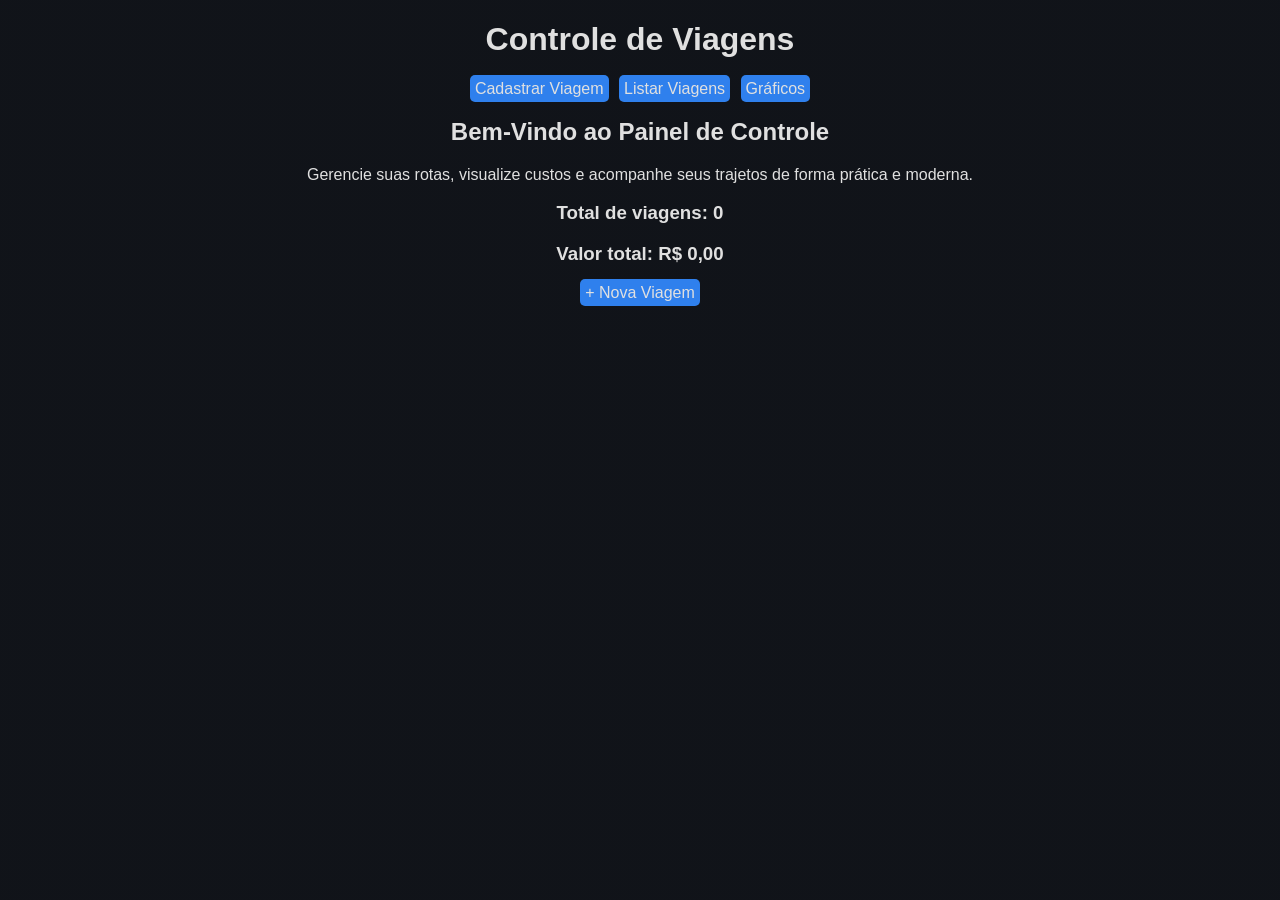
<file: index.html>
<!DOCTYPE html>
<html lang="pt-br">
<head>
    <meta charset="UTF-8">
    <meta name="viewport" content="width=device-width, initial-scale=1.0">
    <link rel="stylesheet" href="style.css">
    <title>Controle de Viagens</title>

    <style>
        body{
            display: flex;
            align-items:  center;
            flex-direction: column;
        }

        main{
            text-align: center;
        }
    </style>
</head>
<body>
    <header>

        <h1>Controle de Viagens</h1>
        <nav>
           
            <a href="cadastro.html">Cadastrar Viagem</a>
            <a href="lista.html">Listar Viagens</a>
            <a href="graficos.html">Gráficos</a>
        </nav>
    </header>

    <main class="home">
        <h2>Bem-Vindo ao Painel de Controle</h2>
        <p>Gerencie suas rotas, visualize custos e acompanhe seus trajetos de forma prática e moderna.</p>

        <div id="resumo" class="resumo">
            <h3>Total de viagens: <span id="qtd">0</span></h3>

            <h3>Valor total: <span id="valor">R$ 0,00</span></h3>
        </div>
        <a href="cadastro.html" class="btn-desta1que">+ Nova Viagem</a>
    </main>

    <script src="home.js"></script>
    
</body>
</html>
</file>
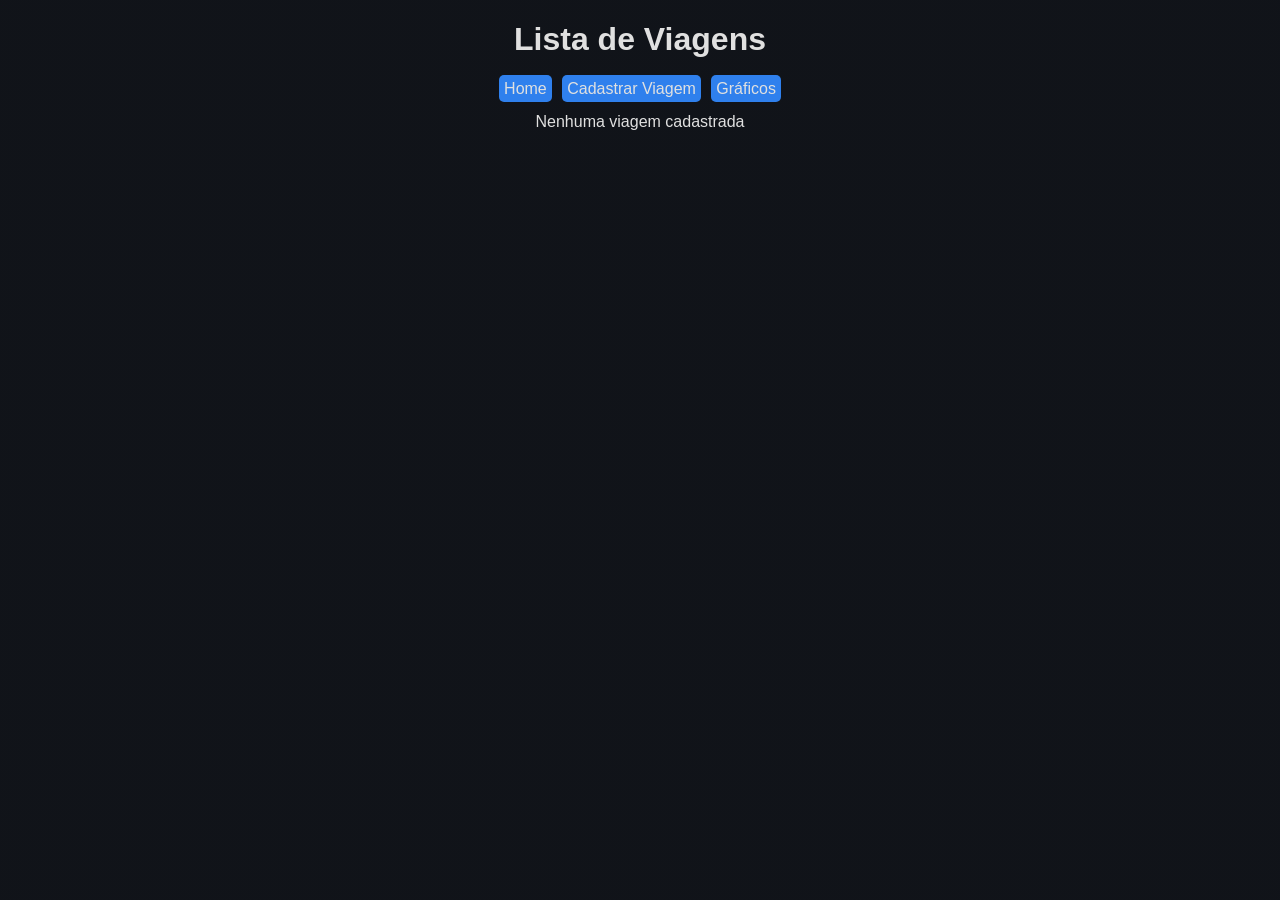
<file: lista.html>
<!DOCTYPE html>
<html lang="pt-br">
<head>
    <meta charset="UTF-8">
    <meta name="viewport" content="width=device-width, initial-scale=1.0">
    <link rel="stylesheet" href="style.css">


    <style>
    
        

    main{
        display: flex;
        justify-content: center;
    }

    #lista{
        display: flex;
        padding: 10px;
        margin: 5px;
    }
    
    
    #lista{
        gap:3px;
    }
    
    .card{
     display: flex;
     gap:20;
     flex-direction: column;
     align-items: center;
    background-color: #11151c;
    color:#56CCF2;
    border: 1px solid rgba(47, 128, 237, 0.2);
    padding: 10px;
    border-radius: 6px;
   margin-bottom: 28px;
}

.card:hover{
    transform:translatey(-3px);
    box-shadow: 0 0 12px rgba(47, 128, 237, 0.3);
    transition: 0.3s;
}






</style>
    <title>Lista de Viagens</title>
</head>
<body>
    <header>
        <h1>Lista de Viagens</h1>

        <nav>
            <a href="index.html">Home</a>
            <a href="cadastro.html">Cadastrar Viagem</a>
            <a href="graficos.html">Gráficos</a>
           
            
        </nav>
    </header>

    <main>
        <section id="lista">
            <input type="text" name="" id="filtro" placeholder="Buscar por origem ou destino">
            <input type="button" name="" id="btnBuscar" value="Buscar">
            <input type="button" name="" id="btnResetar" value="Mostrar todas">
        </section>

        
    </main>
    

    <script src="lista.js"></script>
    
</body>
</html>
</file>
<file: style.css>
html, body {
  margin: 0;
  padding: 0;
  overflow-y: hidden;
  overflow-x: hidden;
   background:linear-gradient(rgba(14, 17, 23, 0.9), rgba(14, 17, 23, 0.9)),
    url('https://images.pexels.com/photos/210182/pexels-photo-210182.jpeg');
    background-size: cover;
    background-position: center;
    background-attachment: fixed;
    color: #E0E0E0;
  height: 100%;
  color: #E0E0E0;
  font-family: 'Poppins', sans-serif;
}

 header{
            display: flex;
            align-items: center;
            flex-direction: column;
          
        }
        a{
          text-align: center;
            background-color: #2F80ED;
            color: #E0E0E0;
            text-decoration: none;
            margin: 3px;
            padding: 5px;
            border-radius: 5px;
        }

        a:hover{
            color: black;
            background-color: aliceblue;
            transition: 0.3s;
        }


         button{
            width: 125px;
            background-color: #2F80ED;
            color: #E0E0E0;
        }

        button:hover{
            color: black;
            background-color: aliceblue;
            transition: 0.3s;
            cursor: pointer;
        }

        @media (max-width: 768px) {
        header h1 {
         font-size: 1.6rem;
            }

         nav a {
            display: block;
             margin: 8px 0;
            }

         canvas {
            height: 300px !important;
  }

       #resumo{
    font-size:18px;
    color:#56CCF2;
    background: rgba(202, 171, 102, 0.1);
    padding: 10px 20px;
    border-radius: 8px;
    text-align: center;
    margin-bottom: 50px;
    
}
}

        @media (max-width: 480px) {
        .card {
    padding: 12px;
    font-size: 0.9rem;
  }

        button {
    width: 100%;
  }
}
</file>
